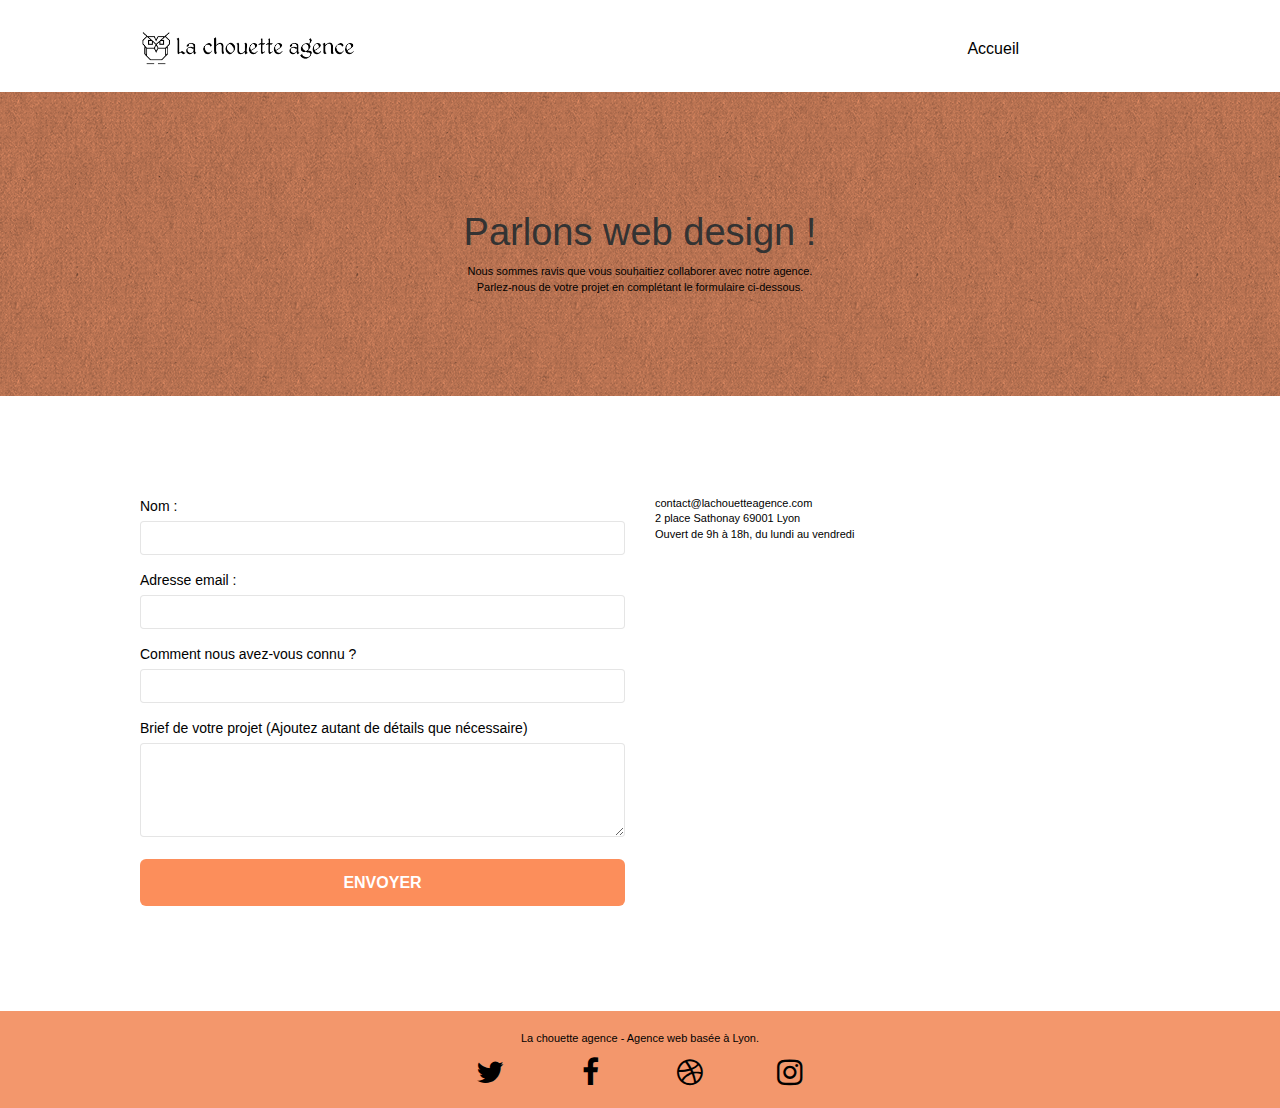
<file: page2.html>
<!doctype html>
<html lang="fr">

	<head>
		<meta charset="utf-8">
		<meta name="description" content="La Chouette Agence, Agence de création de site web pour entrepises visant à devenir plus attractives et visible sur le net.">
		<meta name="viewport" content="width=device-width, initial-scale=1.0, viewport-fit=cover">
		<link rel="shortcut icon" type="image/png" href="favicon.jpg">
	
		<link rel="stylesheet" type="text/css" href="./css/bootstrap.css">
		<link rel="stylesheet" type="text/css" href="style.css">
		<link rel="stylesheet" type="text/css" href="./css/font-awesome.css">
		<link rel="stylesheet" type="text/css" href="./css/et-line.css">
	
		<script defer src="./js/jquery-2.1.0.js"></script>
		<script defer src="./js/bootstrap.js"></script>
		<script defer src="./js/blocs.js"></script>
		<script defer src="./js/jqBootstrapValidation.js"></script>
		<script defer src="./js/formHandler.js"></script>

		<title>Contact</title>
	
	</head>

	<body class="page-container">

		<!-- .....................................................Header.................................................. -->

		<header>

			<div class="bloc bgc-white l-bloc ">
				<div class="container bloc-sm">

					<nav class="navbar row">

						<div class="navbar-header">
							<a class="navbar-brand" href="index.html"><img src="img/la-chouette-agence.png" alt="atlanta web design logo" height="40" /></a>
						</div>

						<div class="collapse navbar-collapse navbar-1 special-dropdown-nav">
							<ul class="site-navigation nav navbar-nav">
								<li>
									<a href="index.html">Accueil</a>
								</li>
							</ul>
						</div>

					</nav>

				</div>
			</div>

		</header>

		<!-- .....................................................Description.................................................. -->

		<section class="Description_Contact">

			<div class="bloc bg-dots-bg bg-repeat bgc-atomic-tangerine d-bloc bloc-bg-texture texture-paper">
				<div class="container bloc-lg">
					<div class="row">
						<div class="col-sm-12">
							<h1 class="text-center hero-bloc-text">
								Parlons web design !
							</h1>
							<p class="text-center mg-lg tight-width-whitespace">
								Nous sommes ravis que vous souhaitiez collaborer avec notre agence.<br>
								Parlez-nous de votre projet en complétant le formulaire ci-dessous.
							</p>
						</div>
					</div>
				</div>
			</div>

		</section>

		<!-- .....................................................Formulaire.................................................. -->

		<section class="Formulaire">

			<div class="bloc bgc-white l-bloc">
				<div class="container bloc-lg">
					<div class="row">
						<div class="col-sm-6">
								<div class="form-group">
									<label>
										Nom :
									</label>
									<input class="form-control" required />
								</div>
								<div class="form-group">
									<label>
										Adresse email :
									</label>
									<input class="form-control" type="email" required />
								</div>
								<div class="form-group">
									<label>
										Comment nous avez-vous connu ?
									</label>
									<input class="form-control" type="email" required/>
								</div>
								<div class="form-group">
									<label>
										Brief de votre projet (Ajoutez autant de détails que nécessaire)<br>
									</label>
									<textarea class="form-control" rows="4" cols="50" required></textarea>
								</div> 
								<button class="bloc-button btn btn-lg btn-block cta-hero text-dark btn-atomic-tangerine" type="submit">
									Envoyer
								</button>
						</div>
						<div class="col-sm-6">
							<p>
								contact@lachouetteagence.com<br>2 place Sathonay 69001 Lyon<br>Ouvert de 9h à 18h, du lundi au vendredi<br>
							</p>
						</div>
					</div>
				</div>
			</div>

		</section>

	<!-- ScrollToTop Button -->
	<a class="bloc-button btn btn-d scrollToTop" onclick="scrollToTarget('1')"><span class="fa fa-chevron-up"></span></a>
	<!-- ScrollToTop Button END-->
	
		<!-- .....................................................Footer.................................................. -->

		<footer>

			<div class="bloc bgc-atomic-tangerine d-bloc">
				<div class="container bloc-sm">
					<div class="row">
						<div class="col-sm-12">
							<p class="text-center White">
								La chouette agence - Agence web basée à Lyon.<br>
							</p>
							<div class="row row-no-gutters social">
								<div class="col-sm-3">
									<div class="text-center">
										<a class="social" href="index.html"><span class="fa fa-twitter icon-md"></span></a>
									</div>
								</div>
								<div class="col-sm-3">
									<div class="text-center">
										<a class="social" href="index.html"><span class="fa fa-facebook icon-md"></span></a>
									</div>
								</div>
								<div class="col-sm-3">
									<div class="text-center">
										<a class="social" href="index.html"><span class="fa fa-dribbble icon-md"></span></a>
									</div>
								</div>
								<div class="col-sm-3">
									<div class="text-center">
										<a class="social" href="index.html"><span class="fa fa-instagram icon-md"></span></a>
									</div>
								</div>
							</div>
						</div>
					</div>
				</div>
			</div>

		</footer>

	</body>

</html>
</file>
<file: style.css>
body {
    margin: 0;
    padding: 0;
    background: #FFF;
    overflow-x: hidden;
    -webkit-font-smoothing: antialiased;
    -moz-osx-font-smoothing: grayscale;
}
.fa:before {
    color: #000;
}
a .btn {
    color: #000;
}
.Citation {
    font-size: 1.4em;
    font-weight: bold;
}
.Nom_Citation {
    font-size: 1.05em;
}
a,
button {
    transition: all .3s ease-in-out;
    outline: none!important;
}

a:hover {
    text-decoration: none;
    cursor: pointer;
}

#page-loading-blocs-notifaction {
    position: fixed;
    top: 0;
    bottom: 0;
    width: 100%;
    z-index: 100000;
    background: #FFFFFF url("img/pageload-spinner.gif") no-repeat center center;
}

.bloc {
    width: 100%;
    clear: both;
    background: 50% 50% no-repeat;
    padding: 0 50px;
    -webkit-background-size: cover;
    -moz-background-size: cover;
    -o-background-size: cover;
    background-size: cover;
    position: relative;
}

.bloc .container {
    padding-left: 0;
    padding-right: 0;
}

.bloc-lg {
    padding: 100px 50px;
}

.bloc-md {
    padding: 50px;
}

.bloc-sm {
    padding: 20px 50px;
}

.bg-center,
.bg-l-edge,
.bg-r-edge,
.bg-t-edge,
.bg-b-edge,
.bg-tl-edge,
.bg-bl-edge,
.bg-tr-edge,
.bg-br-edge,
.bg-repeat {
    -webkit-background-size: auto!important;
    -moz-background-size: auto!important;
    -o-background-size: auto!important;
    background-size: auto!important;
}

.bg-repeat {
    background: repeat;
}

.bg-t-edge {
    background: top no-repeat;
}

.bloc-bg-texture::before {
    content: "";
    background-size: 2px 2px;
    position: absolute;
    top: 0;
    bottom: 0;
    left: 0;
    right: 0;
}

.texture-paper::before {
    background: url("img/texture-paper.png");
    background-size: 280px 280px;
}

.b-parallax {
    background-attachment: fixed;
}

.d-bloc {
    color: rgba(255, 255, 255, .7);
}

.d-bloc button:hover {
    color: rgba(255, 255, 255, .9);
}

.d-bloc .icon-round,
.d-bloc .icon-square,
.d-bloc .icon-rounded,
.d-bloc .icon-semi-rounded-a,
.d-bloc .icon-semi-rounded-b {
    border-color: rgba(255, 255, 255, .9);
}

.d-bloc .divider-h span {
    border-color: rgba(255, 255, 255, .2);
}

.d-bloc .a-btn,
.d-bloc .navbar a,
.d-bloc .navbar-brand,
.d-bloc a .icon-sm,
.d-bloc a .icon-md,
.d-bloc a .icon-lg,
.d-bloc a .icon-xl,
.d-bloc h1 a,
.d-bloc h2 a,
.d-bloc h3 a,
.d-bloc h4 a,
.d-bloc h5 a,
.d-bloc h6 a,
.d-bloc p a {
    color: rgba(255, 255, 255, .6);
}

.d-bloc .a-btn:hover,
.d-bloc .navbar a:hover,
.d-bloc .navbar-brand:hover,
.d-bloc a:hover .icon-sm,
.d-bloc a:hover .icon-md,
.d-bloc a:hover .icon-lg,
.d-bloc a:hover .icon-xl,
.d-bloc h1 a:hover,
.d-bloc h2 a:hover,
.d-bloc h3 a:hover,
.d-bloc h4 a:hover,
.d-bloc h5 a:hover,
.d-bloc h6 a:hover,
.d-bloc p a:hover {
    color: rgba(255, 255, 255, 1);
}

.d-bloc .navbar-toggle .icon-bar {
    background: rgba(255, 255, 255, 1);
}

.d-bloc .btn-wire,
.d-bloc .btn-wire:hover {
    color: rgba(255, 255, 255, 1);
    border-color: rgba(255, 255, 255, 1);
}

.d-bloc .panel {
    color: rgba(0, 0, 0, .5);
}

.d-bloc .panel button:hover {
    color: rgba(0, 0, 0, .7);
}

.d-bloc .panel icon {
    border-color: rgba(0, 0, 0, .7);
}

.d-bloc .panel .divider-h span {
    border-color: rgba(0, 0, 0, .1);
}

.d-bloc .panel .a-btn {
    color: rgba(0, 0, 0, .6);
}

.d-bloc .panel .a-btn:hover {
    color: rgba(0, 0, 0, 1);
}

.d-bloc .panel .btn-wire,
.d-bloc .panel .btn-wire:hover {
    color: rgba(0, 0, 0, .7);
    border-color: rgba(0, 0, 0, .3);
}

.d-bloc .panel,
.l-bloc {
    color: rgba(0, 0, 0, .5);
}

.d-bloc .panel button:hover,
.l-bloc button:hover {
    color: rgba(0, 0, 0, .7);
}

.l-bloc .icon-round,
.l-bloc .icon-square,
.l-bloc .icon-rounded,
.l-bloc .icon-semi-rounded-a,
.l-bloc .icon-semi-rounded-b {
    border-color: rgba(0, 0, 0, .7);
}

.d-bloc .panel .divider-h span,
.l-bloc .divider-h span {
    border-color: rgba(0, 0, 0, .1);
}

.d-bloc .panel .a-btn,
.l-bloc .a-btn,
.l-bloc .navbar a,
.l-bloc .navbar-brand,
.l-bloc a .icon-sm,
.l-bloc a .icon-md,
.l-bloc a .icon-lg,
.l-bloc a .icon-xl,
.l-bloc h1 a,
.l-bloc h2 a,
.l-bloc h3 a,
.l-bloc h4 a,
.l-bloc h5 a,
.l-bloc h6 a,
.l-bloc p a {
    color: rgba(0, 0, 0, .6);
}

.d-bloc .panel .a-btn:hover,
.l-bloc .a-btn:hover,
.l-bloc .navbar a:hover,
.l-bloc .navbar-brand:hover,
.l-bloc a:hover .icon-sm,
.l-bloc a:hover .icon-md,
.l-bloc a:hover .icon-lg,
.l-bloc a:hover .icon-xl,
.l-bloc h1 a:hover,
.l-bloc h2 a:hover,
.l-bloc h3 a:hover,
.l-bloc h4 a:hover,
.l-bloc h5 a:hover,
.l-bloc h6 a:hover,
.l-bloc p a:hover {
    color: rgba(0, 0, 0, 1);
}

.l-bloc .navbar-toggle .icon-bar {
    color: rgba(0, 0, 0, .6);
}

.d-bloc .panel .btn-wire,
.d-bloc .panel .btn-wire:hover,
.l-bloc .btn-wire,
.l-bloc .btn-wire:hover {
    color: rgba(0, 0, 0, .7);
    border-color: rgba(0, 0, 0, .3);
}

.voffset {
    margin-top: 30px;
}

.voffset-lg {
    margin-top: 80px;
}

.row-no-gutters {
    margin-right: 0;
    margin-left: 0;
}

.row.row-no-gutters > [class^="col-"],
.row.row-no-gutters > [class*=" col-"] {
    padding-right: 0;
    padding-left: 0;
}

#bloc-1-hero h1 {
    font-size: 32px;
}

.navbar {
    margin-bottom: 0;
    z-index: 1;
}

.navbar-brand {
    height: auto;
    padding: 3px 15px;
    font-size: 25px;
    font-weight: normal;
    font-weight: 600;
    line-height: 44px;
}

.navbar-brand img {
    max-height: 200px;
    margin: 0 5px 0 0;
    display: inline;
}

.navbar-brand img[src$=svg] {
    min-width: 100px;
}

.nav-center .navbar-brand img {
    margin: 0;
}

.navbar .nav {
    padding-top: 2px;
    margin-right: 100px;
    z-index: 1;
}

.nav > li {
    float: left;
    margin-top: 4px;
    font-size: 16px;
}

.navbar-nav .open .dropdown-menu > li > a {
    text-align: inherit;
}

.nav > li a:hover,
.nav > li a:focus {
    background: transparent;
}

.navbar-toggle {
    margin: 10px 10px 0 0;
    border: 0px;
}

.navbar-toggle:hover {
    background: transparent!important;
}

.navbar-toggle .icon-bar {
    background-color: rgba(0, 0, 0, .5);
    width: 26px;
}

.nav-invert .navbar .nav {
    float: left;
}

.nav-invert .navbar-header,
.nav-invert .navbar-brand {
    float: right;
    position: relative;
    z-index: 2;
}

@media (min-width: 768px) {
    .site-navigation {
        position: absolute;
        top: 50%;
        right: 20px;
        transform: translate(0, -50%);
        -webkit-transform: translateY(-50%);
    }
    .nav > li .dropdown-menu a,
    .nav > li .dropdown-menu a:hover {
        color: #484848;
    }
    .nav-invert .site-navigation {
        left: 0;
        right: 0;
    }
    .nav-center {
        text-align: center;
    }
    .nav-center .navbar-header {
        width: 100%;
    }
    .nav-center .navbar-header,
    .nav-center .navbar-brand,
    .nav-center .nav > li {
        float: none;
        display: inline-block;
    }
    .nav-center .site-navigation {
        position: relative;
        width: 100%;
        right: 0;
        margin-right: 0px;
        margin-top: 20px;
    }
    .nav-center.mini-nav .navbar-toggle {
        float: none;
        margin: 10px auto 0;
    }
}

.nav > li > .dropdown a {
    background: none!important;
    display: block;
    padding: 14px 15px;
}

nav .caret {
    margin: 0 5px;
}

.dropdown-menu .dropdown-menu {
    top: -8px;
    left: 100%;
}

.dropdown-menu .dropmenu-flow-right {
    top: 100%;
    left: 0;
    margin-left: -1px;
    border-top-left-radius: 0;
    border-top-right-radius: 0;
}

.dropdown-menu .dropdown span {
    border: 4px solid black;
    border-top-color: transparent;
    border-right-color: transparent;
    border-bottom-color: transparent;
    margin: 6px -5px 0 0!important;
    float: right;
}

.mg-md {
    margin-top: 10px;
    margin-bottom: 20px;
}

.mg-lg {
    margin-top: 10px;
    margin-bottom: 40px;
}

.btn {
    margin: 0 5px 5px 0;
}

.btn.pull-right {
    margin: 0 0 5px 5px;
}

.btn-d,
.btn-d:hover,
.btn-d:focus {
    color: #FFF;
    background: rgba(0, 0, 0, .3);
}

button {
    outline: none!important;
}

.btn-rd {
    border-radius: 40px;
}

.btn-clean {
    border: 1px solid rgba(0, 0, 0, .08);
    border-bottom-color: rgba(0, 0, 0, .1);
    text-shadow: 0 1px 0 rgba(0, 0, 1, .1);
    box-shadow: 0 1px 3px rgba(0, 0, 1, .25), inset 0 1px 0 0 rgba(255, 255, 255, .15);
}

.icon-md {
    font-size: 30px!important;
}

.icon-lg {
    font-size: 60px!important;
}

.sm-shadow {
    text-shadow: 0 1px 2px rgba(0, 0, 0, .3);
}

.panel-sq,
.panel-sq .panel-heading,
.panel-sq .panel-footer {
    border-radius: 0;
}

.panel-rd {
    border-radius: 30px;
}

.panel-rd .panel-heading {
    border-radius: 29px 29px 0 0;
}

.panel-rd .panel-footer {
    border-radius: 0 0 29px 29px;
}

.form-control {
    border-color: rgba(0, 0, 0, .1);
    box-shadow: none;
}

.scrollToTop {
    width: 40px;
    height: 40px;
    position: fixed;
    bottom: 20px;
    right: 20px;
    opacity: 0;
    z-index: 500;
    transition: all .3s ease-in-out;
}

.scrollToTop span {
    margin-top: 6px;
}

.showScrollTop {
    font-size: 14px;
    opacity: 1;
}

a[data-lightbox] {
    position: relative;
    display: block;
    text-align: center;
}

a[data-lightbox]:hover::before {
    content: "+";
    font-family: "HelveticaNeue-Light", "Helvetica Neue Light", "Helvetica Neue", Helvetica, Arial;
    font-size: 32px;
    width: 50px;
    height: 50px;
    margin-left: -25px;
    border-radius: 50%;
    background: rgba(0, 0, 0, .6);
    color: #FFF;
    font-weight: 100;
    z-index: 1;
    position: absolute;
    top: 50%;
    transform: translateY(-50%);
    -webkit-transform: translateY(-50%);
}

a[data-lightbox]:hover img {
    opacity: 0.6;
    -webkit-animation-fill-mode: none;
    animation-fill-mode: none;
}

#lightbox-modal {
    display: flex;
    align-items: center;
}

#lightbox-modal .modal-dialog {
    width: 90%;
    max-width: 900px;
    margin: 0 auto 0;
}

#lightbox-modal .modal-dialog img {
    max-height: 90vh;
    margin: 0 auto;
}

.lightbox-caption {
    padding: 20px;
    color: #FFF;
    background: rgba(0, 0, 0, .5);
    position: absolute;
    left: 15px;
    right: 15px;
    bottom: 5px;
}

.close-lightbox {
    color: #FFF;
    font-size: 30px;
    position: absolute;
    top: 20px;
    right: 20px;
    z-index: 20;
    background: rgba(0, 0, 0, .5);
    border: none;
    line-height: 30px;
    padding: 0 9px 5px;
    opacity: 0.3;
}

.close-lightbox:hover,
.next-lightbox:hover,
.prev-lightbox:hover {
    opacity: 1.0;
    color: #FFF;
}

.next-lightbox,
.prev-lightbox {
    font-size: 20px;
    color: rgba(255, 255, 255, .9);
    background: rgba(0, 0, 0, .5);
    transition: all .2s ease-in-out;
    position: absolute;
    top: 45%;
    z-index: 1;
    opacity: 0.4;
}

.next-lightbox {
    padding: 6px 8px 1px 13px;
    right: 25px;
}

.prev-lightbox {
    padding: 6px 13px 1px 10px;
    left: 25px;
}

.snapshot-lb .modal-body {
    padding-bottom: 45px;
}

.snapshot-lb .lightbox-caption {
    padding: 0;
    color: rgba(0, 0, 0, .5);
    background: none;
}

h1,
h2,
h3,
h4,
h5,
h6,
p,
label,
.btn,
a {
    font-family: "helvetica";
    font-weight: 400;
    color: black!important;
}

.container {
    max-width: 1000px;
}

.hero-bloc-text {
    font-size: 38px;
}

.hero-bloc-text-sub {
    font-size: 36px;
}

.statement-bloc-text {
    line-height: 26px;
    font-style: italic;
    font-size: 20px;
    text-align: center;
    font-weight: lighter;
    max-width: 520px;
    margin: auto auto auto auto;
}

p {
    font-size: 11px;
}

.tight-width-whitespace {
    max-width: 600px;
    margin: auto auto auto auto;
}

.h1 {
    font-size: 20px;
    font-family: "Open Sans";
}

.cta-hero {
    margin-top: 22px;
    color: #FFFFFF!important;
    text-transform: uppercase;
    padding: 12px 28px 12px 28px;
    font-size: 16px;
    font-weight: 700;
}

.social {
    max-width: 400px;
    margin: auto auto auto auto;
}

h2 {
    font-size: 22px;
    line-height: 1.4em;
}

h3 {
    font-size: 15px;
    text-transform: uppercase;
    font-weight: 700;
    color: #333333!important;
}

.med-width-whitespace {
    max-width: 800px;
    margin: auto auto auto auto;
    box-shadow: 0px 0px 0px #000000;
}

h1 {
    color: #333333!important;
}

h4 {
    color: #333333!important;
}

.icons {
    margin-bottom: 14px;
    margin-top: 24px;
}

.white {
    color: #FFFFFF!important;
}

.portfolio-thumb {
    margin-bottom: 24px;
}

.portfolio-row {
    margin-bottom: 44px;
    margin-top: 50px;
}

.avatar {
    box-shadow: 0px 4px 9px rgba(0, 0, 0, 0.3);
}

.black-background {
    background-color: rgba(165, 147, 99, 0.7);
    padding: 40px 40px 40px 40px;
}

.bold-link {
    font-weight: 900;
    text-decoration: underline!important;
}

.bgc-white {
    background-color: #FFFFFF;
}

.bgc-dark-slate-blue {
    background-color: #364577;
}

.bgc-atomic-tangerine {
    background-color: #F3976C;
}

.tc-white {
    color: #F3976C!important;
}

.btn-atomic-tangerine {
    background: #fc8e5b;
    color: #FFFFFF!important;
}

.btn-atomic-tangerine:hover {
    background: #c27956!important;
    color: #FFFFFF!important;
}

.ltc-white {
    color: #FFFFFF!important;
}

.ltc-white:hover {
    color: #cccccc!important;
}

.ltc-atomic-tangerine {
    color: #F3976C!important;
}

.ltc-atomic-tangerine:hover {
    color: #c27956!important;
}

.icon-dark-slate-blue {
    color: #364577!important;
    border-color: #364577!important;
}

.bg-dots-bg {
    background-image: url("img/dots-bg.png");
}

.bg-lines-h2-bg {
    background-image: url("img/lines-h2-bg.png");
}

.bg-banniere {
    background-image: url("img/la-chouette-agence-banniere.jpg");
}

.bg-presentation {
    background-image: url("img/image-de-presentation.bmp");
}

@media (max-width: 1024px) {
    .bloc {
        padding-left: 20px;
        padding-right: 20px;
    }
    .bloc.full-width-bloc,
    .bloc-tile-2.full-width-bloc .container,
    .bloc-tile-3.full-width-bloc .container,
    .bloc-tile-4.full-width-bloc .container {
        padding-left: 0;
        padding-right: 0;
    }
}

@media (max-width: 992px) and (min-width: 768px) {
    .navbar .nav {
        max-width: 80%
    }
    .nav-center.navbar .nav {
        max-width: 100%
    }
}

@media only screen and (min-width: 768px) and (max-width: 1024px) and (orientation: landscape) {
    .b-parallax {
        background-attachment: scroll;
    }
}

@media only screen and (min-width: 1024px) and (max-width: 1366px) and (-webkit-min-device-pixel-ratio: 1.5) {
    .b-parallax {
        background-attachment: scroll;
    }
}

@media (max-width: 991px) {
    .container {
        width: 100%;
    }
    .b-parallax {
        background-attachment: scroll;
    }
    .page-container,
    #hero-bloc {
        overflow-x: hidden;
        position: relative;
    }
    .bloc-group,
    .bloc-group .bloc {
        display: block;
        width: 100%;
    }
    .bloc-fill-screen .fill-bloc-top-edge,
    .bloc-fill-screen .fill-bloc-bottom-edge {
        padding: 0 20px;
    }
}

@media (max-width: 767px) {
    .page-container {
        overflow-x: hidden;
        position: relative;
    }
    h1,
    h2,
    h3,
    h4,
    h5,
    h6,
    p,
    #disqus_thread {
        padding-left: 10px!important;
        padding-right: 10px!important;
    }
    .b-parallax {
        background-attachment: scroll;
    }
    .navbar .nav {
        padding-top: 0;
        border-top: 1px solid rgba(0, 0, 0, .2);
        float: none!important;
    }
    .navbar.row {
        margin-left: 0;
        margin-right: 0;
    }
    .site-navigation {
        position: inherit;
        transform: none;
        -webkit-transform: none;
        -ms-transform: none;
    }
    .nav > li {
        margin-top: 0;
        border-bottom: 1px solid rgba(0, 0, 0, .1);
        background: rgba(0, 0, 0, .05);
        text-align: left;
        padding-left: 15px;
        width: 100%;
    }
    .nav > li:hover {
        background: rgba(0, 0, 0, .08);
    }
    .dropdown .dropdown a .caret {
        float: none;
        margin: 5px 0 0 10px!important;
        border: 4px solid black;
        border-bottom-color: transparent;
        border-right-color: transparent;
        border-left-color: transparent;
    }
    #hero-bloc .navbar .nav {
        background: rgba(0, 0, 0, .8);
    }
    #hero-bloc .navbar .nav a {
        color: rgba(255, 255, 255, .6);
    }
    .hero {
        padding: 50px 0;
    }
    .hero-nav {
        left: -1px;
        right: -1px;
    }
    .navbar-collapse {
        padding: 0;
        overflow-x: hidden;
        -webkit-box-shadow: none;
        box-shadow: none;
    }
    .navbar-brand img {
        max-height: 40px;
        width: auto;
    }
    .nav-invert .navbar-header {
        float: none;
        width: 100%;
    }
    .nav-invert .navbar-toggle {
        float: left;
        margin-left: 10px;
    }
    .bloc {
        padding-left: 0;
        padding-right: 0;
    }
    .bloc-xxl,
    .bloc-xl,
    .bloc-lg {
        padding: 40px 0;
    }
    .bloc-sm,
    .bloc-md {
        padding-left: 0;
        padding-right: 0;
    }
    .bloc-tile-2 .container,
    .bloc-tile-3 .container,
    .bloc-tile-4 .container,
    .bloc-fill-screen .fill-bloc-top-edge,
    .bloc-fill-screen .fill-bloc-bottom-edge {
        padding-left: 0;
        padding-right: 0;
    }
    .a-block {
        padding: 0 10px;
    }
    .btn-dwn {
        display: none;
    }
    .voffset {
        margin-top: 5px;
    }
    .voffset-md {
        margin-top: 20px;
    }
    .voffset-lg {
        margin-top: 30px;
    }
    form {
        padding: 5px;
    }
    .close-lightbox {
        display: inline-block;
    }
    .blocsapp-device-iphone5 {
        background-size: 216px 425px;
        padding-top: 60px;
        width: 216px;
        height: 425px;
    }
    .blocsapp-device-iphone5 img {
        width: 180px;
        height: 320px;
    }
}

@media (max-width: 400px) {
    .bloc {
        padding-left: 0;
        padding-right: 0;
    }
}

@media (max-width: 767px) {
    .bloc-mob-center-text {
        text-align: center;
    }
}
</file>
<file: css/et-line.css>
@font-face {
    font-family: et-line;
    src: url(../fonts/et-line.eot);
    src: url(../fonts/et-line.eot?#iefix) format('embedded-opentype'), url(../fonts/et-line.woff) format('woff'), url(../fonts/et-line.ttf) format('truetype'), url(../fonts/et-line.svg#et-line) format('svg');
    font-weight: 400;
    font-style: normal
}

.et-icon-adjustments,
.et-icon-alarmclock,
.et-icon-anchor,
.et-icon-aperture,
.et-icon-attachment,
.et-icon-bargraph,
.et-icon-basket,
.et-icon-beaker,
.et-icon-bike,
.et-icon-book-open,
.et-icon-briefcase,
.et-icon-browser,
.et-icon-calendar,
.et-icon-camera,
.et-icon-caution,
.et-icon-chat,
.et-icon-circle-compass,
.et-icon-clipboard,
.et-icon-clock,
.et-icon-cloud,
.et-icon-compass,
.et-icon-desktop,
.et-icon-dial,
.et-icon-document,
.et-icon-documents,
.et-icon-download,
.et-icon-dribbble,
.et-icon-edit,
.et-icon-envelope,
.et-icon-expand,
.et-icon-facebook,
.et-icon-flag,
.et-icon-focus,
.et-icon-gears,
.et-icon-genius,
.et-icon-gift,
.et-icon-global,
.et-icon-globe,
.et-icon-googleplus,
.et-icon-grid,
.et-icon-happy,
.et-icon-hazardous,
.et-icon-heart,
.et-icon-hotairballoon,
.et-icon-hourglass,
.et-icon-key,
.et-icon-laptop,
.et-icon-layers,
.et-icon-lifesaver,
.et-icon-lightbulb,
.et-icon-linegraph,
.et-icon-linkedin,
.et-icon-lock,
.et-icon-magnifying-glass,
.et-icon-map,
.et-icon-map-pin,
.et-icon-megaphone,
.et-icon-mic,
.et-icon-mobile,
.et-icon-newspaper,
.et-icon-notebook,
.et-icon-paintbrush,
.et-icon-paperclip,
.et-icon-pencil,
.et-icon-phone,
.et-icon-picture,
.et-icon-pictures,
.et-icon-piechart,
.et-icon-presentation,
.et-icon-pricetags,
.et-icon-printer,
.et-icon-profile-female,
.et-icon-profile-male,
.et-icon-puzzle,
.et-icon-quote,
.et-icon-recycle,
.et-icon-refresh,
.et-icon-ribbon,
.et-icon-rss,
.et-icon-sad,
.et-icon-scissors,
.et-icon-scope,
.et-icon-search,
.et-icon-shield,
.et-icon-speedometer,
.et-icon-strategy,
.et-icon-streetsign,
.et-icon-tablet,
.et-icon-target,
.et-icon-telescope,
.et-icon-toolbox,
.et-icon-tools,
.et-icon-tools-2,
.et-icon-trophy,
.et-icon-tumblr,
.et-icon-twitter,
.et-icon-upload,
.et-icon-video,
.et-icon-wallet,
.et-icon-wine {
    font-family: et-line;
    font-style: normal;
    font-weight: 400;
    font-variant: normal;
    text-transform: none;
    line-height: 1;
    -webkit-font-smoothing: antialiased;
    -moz-osx-font-smoothing: grayscale;
    display: inline-block
}

.et-icon-mobile:before {
    content: "\e000"
}

.et-icon-laptop:before {
    content: "\e001"
}

.et-icon-desktop:before {
    content: "\e002"
}

.et-icon-tablet:before {
    content: "\e003"
}

.et-icon-phone:before {
    content: "\e004"
}

.et-icon-document:before {
    content: "\e005"
}

.et-icon-documents:before {
    content: "\e006"
}

.et-icon-search:before {
    content: "\e007"
}

.et-icon-clipboard:before {
    content: "\e008"
}

.et-icon-newspaper:before {
    content: "\e009"
}

.et-icon-notebook:before {
    content: "\e00a"
}

.et-icon-book-open:before {
    content: "\e00b"
}

.et-icon-browser:before {
    content: "\e00c"
}

.et-icon-calendar:before {
    content: "\e00d"
}

.et-icon-presentation:before {
    content: "\e00e"
}

.et-icon-picture:before {
    content: "\e00f"
}

.et-icon-pictures:before {
    content: "\e010"
}

.et-icon-video:before {
    content: "\e011"
}

.et-icon-camera:before {
    content: "\e012"
}

.et-icon-printer:before {
    content: "\e013"
}

.et-icon-toolbox:before {
    content: "\e014"
}

.et-icon-briefcase:before {
    content: "\e015"
}

.et-icon-wallet:before {
    content: "\e016"
}

.et-icon-gift:before {
    content: "\e017"
}

.et-icon-bargraph:before {
    content: "\e018"
}

.et-icon-grid:before {
    content: "\e019"
}

.et-icon-expand:before {
    content: "\e01a"
}

.et-icon-focus:before {
    content: "\e01b"
}

.et-icon-edit:before {
    content: "\e01c"
}

.et-icon-adjustments:before {
    content: "\e01d"
}

.et-icon-ribbon:before {
    content: "\e01e"
}

.et-icon-hourglass:before {
    content: "\e01f"
}

.et-icon-lock:before {
    content: "\e020"
}

.et-icon-megaphone:before {
    content: "\e021"
}

.et-icon-shield:before {
    content: "\e022"
}

.et-icon-trophy:before {
    content: "\e023"
}

.et-icon-flag:before {
    content: "\e024"
}

.et-icon-map:before {
    content: "\e025"
}

.et-icon-puzzle:before {
    content: "\e026"
}

.et-icon-basket:before {
    content: "\e027"
}

.et-icon-envelope:before {
    content: "\e028"
}

.et-icon-streetsign:before {
    content: "\e029"
}

.et-icon-telescope:before {
    content: "\e02a"
}

.et-icon-gears:before {
    content: "\e02b"
}

.et-icon-key:before {
    content: "\e02c"
}

.et-icon-paperclip:before {
    content: "\e02d"
}

.et-icon-attachment:before {
    content: "\e02e"
}

.et-icon-pricetags:before {
    content: "\e02f"
}

.et-icon-lightbulb:before {
    content: "\e030"
}

.et-icon-layers:before {
    content: "\e031"
}

.et-icon-pencil:before {
    content: "\e032"
}

.et-icon-tools:before {
    content: "\e033"
}

.et-icon-tools-2:before {
    content: "\e034"
}

.et-icon-scissors:before {
    content: "\e035"
}

.et-icon-paintbrush:before {
    content: "\e036"
}

.et-icon-magnifying-glass:before {
    content: "\e037"
}

.et-icon-circle-compass:before {
    content: "\e038"
}

.et-icon-linegraph:before {
    content: "\e039"
}

.et-icon-mic:before {
    content: "\e03a"
}

.et-icon-strategy:before {
    content: "\e03b"
}

.et-icon-beaker:before {
    content: "\e03c"
}

.et-icon-caution:before {
    content: "\e03d"
}

.et-icon-recycle:before {
    content: "\e03e"
}

.et-icon-anchor:before {
    content: "\e03f"
}

.et-icon-profile-male:before {
    content: "\e040"
}

.et-icon-profile-female:before {
    content: "\e041"
}

.et-icon-bike:before {
    content: "\e042"
}

.et-icon-wine:before {
    content: "\e043"
}

.et-icon-hotairballoon:before {
    content: "\e044"
}

.et-icon-globe:before {
    content: "\e045"
}

.et-icon-genius:before {
    content: "\e046"
}

.et-icon-map-pin:before {
    content: "\e047"
}

.et-icon-dial:before {
    content: "\e048"
}

.et-icon-chat:before {
    content: "\e049"
}

.et-icon-heart:before {
    content: "\e04a"
}

.et-icon-cloud:before {
    content: "\e04b"
}

.et-icon-upload:before {
    content: "\e04c"
}

.et-icon-download:before {
    content: "\e04d"
}

.et-icon-target:before {
    content: "\e04e"
}

.et-icon-hazardous:before {
    content: "\e04f"
}

.et-icon-piechart:before {
    content: "\e050"
}

.et-icon-speedometer:before {
    content: "\e051"
}

.et-icon-global:before {
    content: "\e052"
}

.et-icon-compass:before {
    content: "\e053"
}

.et-icon-lifesaver:before {
    content: "\e054"
}

.et-icon-clock:before {
    content: "\e055"
}

.et-icon-aperture:before {
    content: "\e056"
}

.et-icon-quote:before {
    content: "\e057"
}

.et-icon-scope:before {
    content: "\e058"
}

.et-icon-alarmclock:before {
    content: "\e059"
}

.et-icon-refresh:before {
    content: "\e05a"
}

.et-icon-happy:before {
    content: "\e05b"
}

.et-icon-sad:before {
    content: "\e05c"
}

.et-icon-facebook:before {
    content: "\e05d"
}

.et-icon-twitter:before {
    content: "\e05e"
}

.et-icon-googleplus:before {
    content: "\e05f"
}

.et-icon-rss:before {
    content: "\e060"
}

.et-icon-tumblr:before {
    content: "\e061"
}

.et-icon-linkedin:before {
    content: "\e062"
}

.et-icon-dribbble:before {
    content: "\e063"
}
</file>
